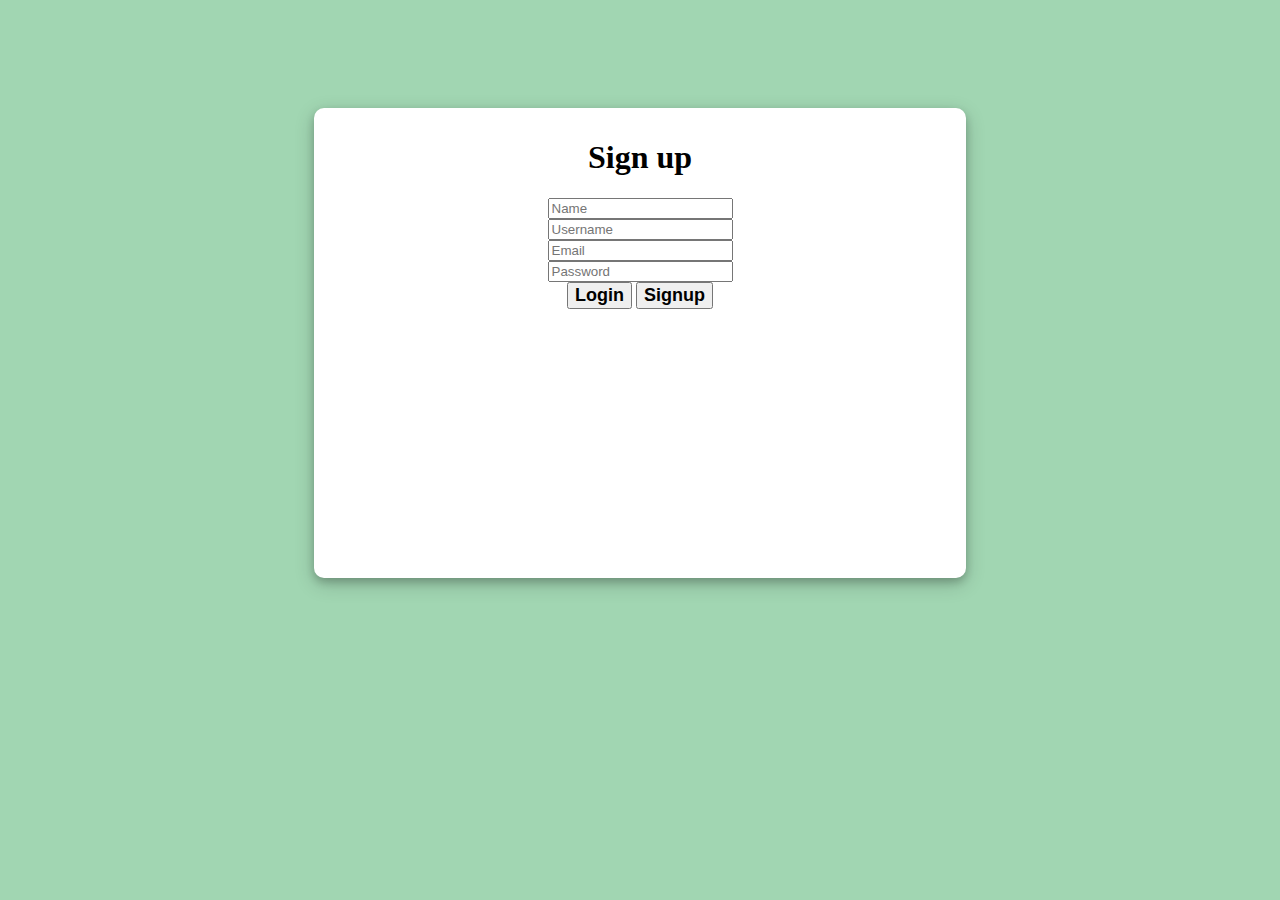
<file: index.html>
<!DOCTYPE html>
<html lang="en">
<head>
    <meta charset="UTF-8">
    <meta name="viewport" content="width=device-width, initial-scale=1.0">
    <title>Signup</title>
    <link rel="stylesheet" href="https://cdnjs.cloudflare.com/ajax/libs/font-awesome/6.6.0/css/all.min.css" integrity="sha512-Kc323vGBEqzTmouAECnVceyQqyqdsSiqLQISBL29aUW4U/M7pSPA/gEUZQqv1cwx4OnYxTxve5UMg5GT6L4JJg==" crossorigin="anonymous" referrerpolicy="no-referrer" />
     <!-- Bootstrap CSS -->
     <link href="https://cdn.jsdelivr.net/npm/bootstrap@5.1.3/dist/css/bootstrap.min.css" rel="stylesheet" integrity="sha384-1BmE4kWBq78iYhFldvKuhfTAU6auU8tT94WrHftjDbrCEXSU1oBoqyl2QvZ6jIW3" crossorigin="anonymous">
    <link rel="stylesheet" href="style.css">
</head>
<body>
    
    <div class="container">
        <div class="input-container">
            <h1 class="mt-2 ">Sign up</h1>
            <div class="container-input">
                <div class="input-group flex-nowrap mt-3">
                    <span class="input-group-text" id="addon-wrapping"><i class="fa-regular fa-user"></i></span>
                    <input type="text" class="form-control" id="fname" placeholder="Name" aria-label="Username" aria-describedby="addon-wrapping">
                    
                </div>
                <div id="error-name" >
                    The name must be more than 3 chara
                </div>
                <div class="input-group flex-nowrap mt-3">
                    <span class="input-group-text" id="addon-wrapping"><i class="fa-regular fa-user"></i></span>
                    <input type="text" class="form-control" id="username" placeholder="Username" aria-label="Username" aria-describedby="addon-wrapping">
                </div>
                <div id="error-username" >
                    The username Must container Atleast one upperletter!
                </div>
                <div class="input-group flex-nowrap mt-3">
                    <span class="input-group-text" id="addon-wrapping"><i class="fa-regular fa-envelope"></i></span>
                    <input type="email" class="form-control" id="email" placeholder="Email" aria-label="Username" aria-describedby="addon-wrapping">
                </div>
                <div id="error-email" >
                    The email must be correct!
                </div>
                <div class="input-group flex-nowrap mt-3">
                    <span class="input-group-text" id="addon-wrapping"><i class="fa-solid fa-key"></i></span>
                    <input type="password" class="form-control" id="password"  placeholder="Password" aria-label="Username" aria-describedby="addon-wrapping">
                </div>
                <div id="error-password" >
                    Password must be more then 4 chara!
                </div>
                <div class="d-grid gap-2">
                    <button class="btn btn-success mt-3" id="login-btn" onclick="login()" type="button" >Login</button>
                    <button class="btn btn-primary" id="signup-btn"  type="button">Signup</button>
                  </div>
            </div>
           
          </div>
    </div>
    






    <script src="main.js"></script>
     <!-- Option 1: Bootstrap Bundle with Popper -->
     <script src="https://cdn.jsdelivr.net/npm/bootstrap@5.1.3/dist/js/bootstrap.bundle.min.js" integrity="sha384-ka7Sk0Gln4gmtz2MlQnikT1wXgYsOg+OMhuP+IlRH9sENBO0LRn5q+8nbTov4+1p" crossorigin="anonymous"></script>

</body>
</html>
</file>
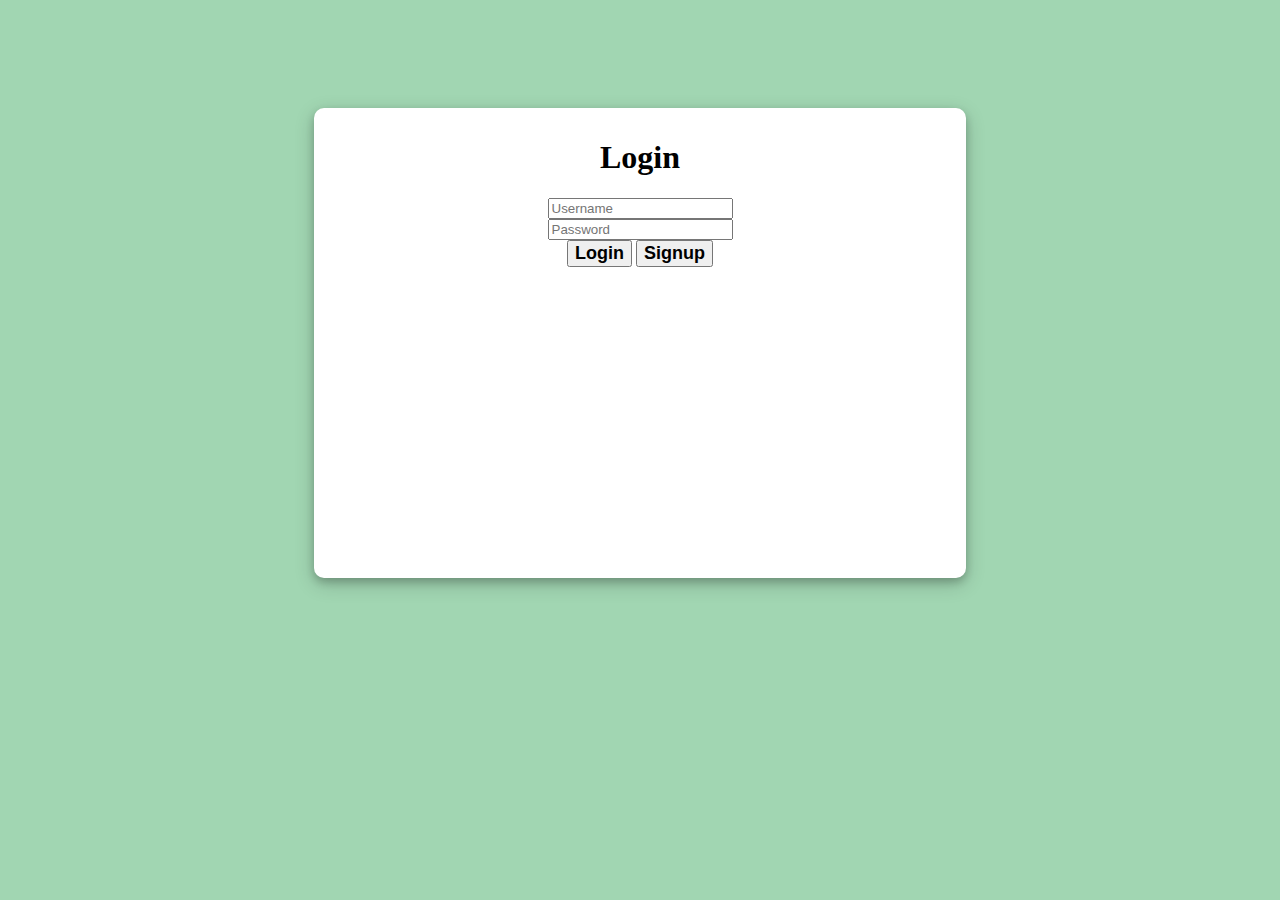
<file: login.html>
<!DOCTYPE html>
<html lang="en">
<head>
    <meta charset="UTF-8">
    <meta name="viewport" content="width=device-width, initial-scale=1.0">
    <title>Login</title>
    <link rel="stylesheet" href="https://cdnjs.cloudflare.com/ajax/libs/font-awesome/6.6.0/css/all.min.css" integrity="sha512-Kc323vGBEqzTmouAECnVceyQqyqdsSiqLQISBL29aUW4U/M7pSPA/gEUZQqv1cwx4OnYxTxve5UMg5GT6L4JJg==" crossorigin="anonymous" referrerpolicy="no-referrer" />
     <!-- Bootstrap CSS -->
     <link href="https://cdn.jsdelivr.net/npm/bootstrap@5.1.3/dist/css/bootstrap.min.css" rel="stylesheet" integrity="sha384-1BmE4kWBq78iYhFldvKuhfTAU6auU8tT94WrHftjDbrCEXSU1oBoqyl2QvZ6jIW3" crossorigin="anonymous">
    <link rel="stylesheet" href="login.css">
    
</head>
<body>
    
    <div class="container">
        <div class="input-container">
            <h1 class="mt-2 ">Login</h1>
            <div class="container-input">
                
                <div class="input-group flex-nowrap mt-5">
                    <span class="input-group-text" id="addon-wrapping"><i class="fa-regular fa-user"></i></span>
                    <input type="text" class="form-control" id="username" placeholder="Username" aria-label="Username" aria-describedby="addon-wrapping">
                </div>
               
                <div class="input-group flex-nowrap mt-3">
                    <span class="input-group-text" id="addon-wrapping"><i class="fa-solid fa-key"></i></span>
                    <input type="password" class="form-control" id="password" placeholder="Password" aria-label="Username" aria-describedby="addon-wrapping">
                </div>
                <div id="error-password" style="display: none; color: red;">
                    Password or Username is incorrect!
                </div>
                <div class="d-grid gap-2">
                    <button class="btn btn-success mt-3" id="btn-login"  type="button">Login</button>
                    <button class="btn btn-primary" id="signup-btn" type="button" onclick="signup()">Signup</button>
                  </div>
            </div>
           
          </div>
    </div>
    






    <script src="login.js"></script>
     <!-- Option 1: Bootstrap Bundle with Popper -->
     <script src="https://cdn.jsdelivr.net/npm/bootstrap@5.1.3/dist/js/bootstrap.bundle.min.js" integrity="sha384-ka7Sk0Gln4gmtz2MlQnikT1wXgYsOg+OMhuP+IlRH9sENBO0LRn5q+8nbTov4+1p" crossorigin="anonymous"></script>
    <!-- <script src="main.js"></script> -->
      
</body>
</html>
</file>
<file: style.css>
.input-container{
    width:50%;
    margin: auto;
    position: relative;
    top:100px;
    background-color: white;
    box-shadow: 0 4px 8px 0 rgba(0, 0, 0, 0.2), 0 6px 20px 0 rgba(0, 0, 0, 0.19);
    height:50vh;
    text-align: center;
    padding:10px;
    border-radius: 10px;
}
body{
    background-color: #A1D6B2;
}
.container-input{
    width:60%;
    margin: auto;
}
.btn{
    font-size: large;
    font-weight: bold;
}
#error-name, #error-username, #error-email, #error-password, #error-message{
    color:red;
    display: none;
}

@media screen and (max-width:600px){
    .input-container{
        width:80%;
        margin: auto;
        position: relative;
        top:100px;
        background-color: white;
        box-shadow: 0 4px 8px 0 rgba(0, 0, 0, 0.2), 0 6px 20px 0 rgba(0, 0, 0, 0.19);
        height:60vh;
        text-align: center;
        padding:10px;
        border-radius: 10px;
    }
    .container-input{
        width:80%;
        margin: auto;
    }
}
</file>
<file: login.css>
.input-container{
    width:50%;
    margin: auto;
    position: relative;
    top:100px;
    background-color: white;
    box-shadow: 0 4px 8px 0 rgba(0, 0, 0, 0.2), 0 6px 20px 0 rgba(0, 0, 0, 0.19);
    height:50vh;
    text-align: center;
    padding:10px;
    border-radius: 10px;
}
body{
    background-color: #A1D6B2;
}
.container-input{
    width:60%;
    margin: auto;
}
.btn{
    font-size: large;
    font-weight: bold;
}
#error-name, #error-username, #error-email, #error-password, #error-message{
    color:red;
    display: none;
}

@media screen and (max-width:600px){
    .input-container{
        width:80%;
        margin: auto;
        position: relative;
        top:100px;
        background-color: white;
        box-shadow: 0 4px 8px 0 rgba(0, 0, 0, 0.2), 0 6px 20px 0 rgba(0, 0, 0, 0.19);
        height:60vh;
        text-align: center;
        padding:10px;
        border-radius: 10px;
    }
    .container-input{
        width:80%;
        margin: auto;
    }
}
</file>
